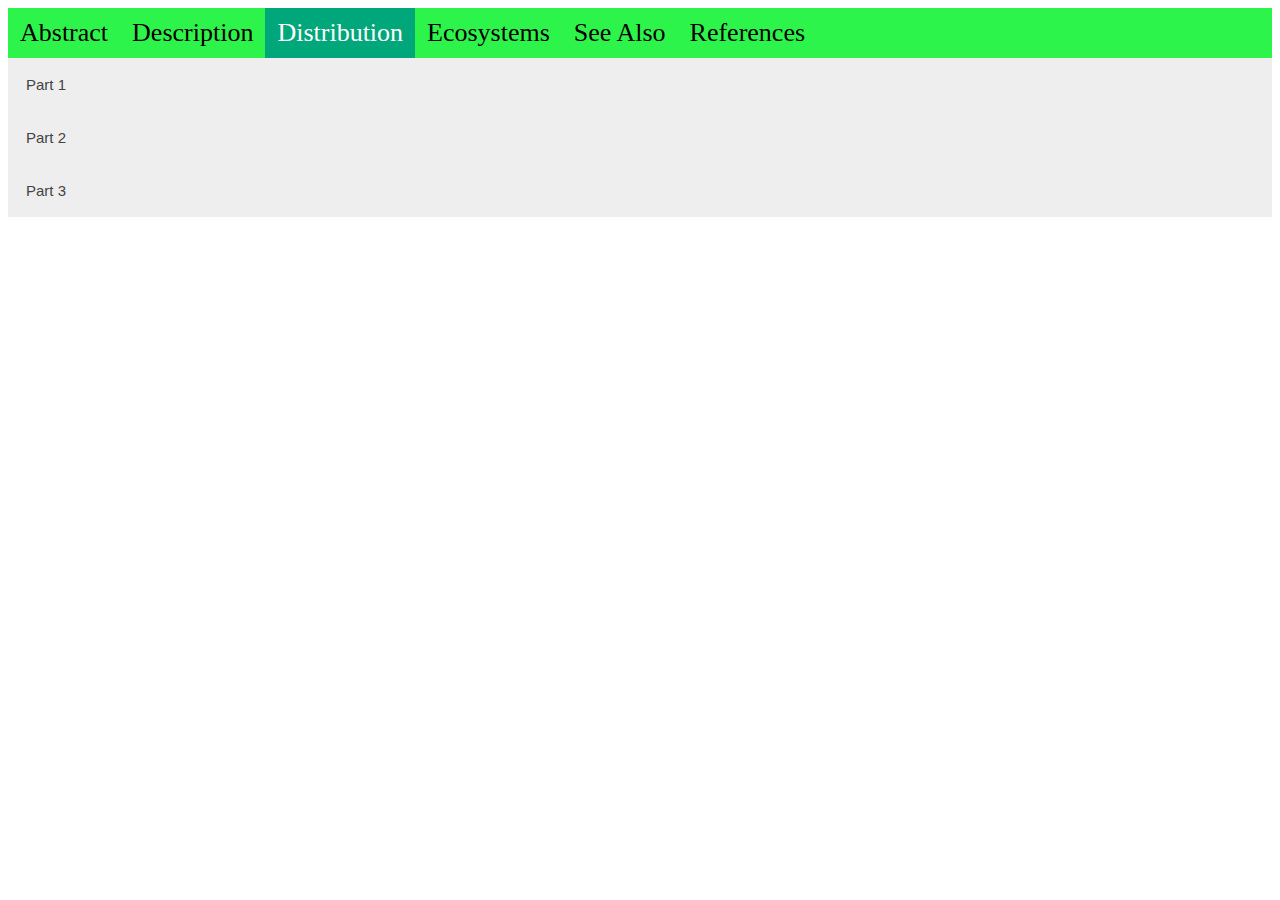
<file: section2.html>
<!DOCTYPE html>
<html>

<head>
    <title>Distribution and habitat</title>

    <link rel="stylesheet" href="css/main.css">
    <link rel="stylesheet" href="https://cdnjs.cloudflare.com/ajax/libs/font-awesome/4.7.0/css/font-awesome.min.css">
    <meta name="viewport" content="width=device-width, initial-scale=1">
    <style>
        .accordion {
          background-color: #eee;
          color: #444;
          cursor: pointer;
          padding: 18px;
          width: 100%;
          border: none;
          text-align: left;
          outline: none;
          font-size: 15px;
          transition: 0.4s;
        }
        
        .active, .accordion:hover {
          background-color: #ccc; 
        }
        
        .panel {
          padding: 0 18px;
          display: none;
          background-color: white;
          overflow: hidden;
        }
    </style>
</head>

<body>

    <div class="topnav" id="myTopnav">
        <a href="index.html">Abstract</a>
        <a href="section1.html">Description</a>
        <a class="active" href="section2.html">Distribution</a>
        <a href="section3.html">Ecosystems</a>
        <a href="see_also.html">See Also</a>
        <a href="references.html">References</a>
        <!-- "Hamburger menu" / "Bar icon" to toggle the navigation links -->
        <a href="javascript:void(0);" class="icon">
            <i class="fa fa-bars"></i>
        </a>
    </div>

<!-- Page content -->
<button class="accordion">Part 1</button>
    <div class="panel">
        <p>Sea turtles can be found in all oceans except for the polar regions. The flatback sea turtle is found solely on the northern coast of Australia. The Kemp's ridley sea turtle is found solely in the Gulf of Mexico and along the East Coast of the United States.</p>
    </div>

<button class="accordion">Part 2</button>
    <div class="panel">
        <p>Sea turtles are generally found in the waters over continental shelves. During the first three to five years of life, sea turtles spend most of their time in the pelagic zone floating in seaweed mats. Green sea turtles in particular are often found in Sargassum mats, in which they find food, shelter and water. Once the sea turtle has reached adulthood it moves closer to the shore. Females will come ashore to lay their eggs on sandy beaches during the nesting season.</p>
    </div>

<button class="accordion">Part 3</button>
    <div class="panel">
    <p>Sea turtles migrate to reach their spawning beaches, which are limited in numbers. Living in the ocean therefore means they usually migrate over large distances. All sea turtles have large body sizes, which is helpful for moving large distances. Large body sizes also offer good protection against the large predators (notably sharks) found in the ocean.</p>
    </div>
<script>
    var acc = document.getElementsByClassName("accordion");
    var i;
    
    for (i = 0; i < acc.length; i++) {
      acc[i].addEventListener("click", function() {
        this.classList.toggle("active");
        var panel = this.nextElementSibling;
        if (panel.style.display === "block") {
          panel.style.display = "none";
        } else {
          panel.style.display = "block";
       }
  });
    }
 </script>
</body>
</html>
</file>
<file: css/main.css>
/* Add a black background color to the top navigation */
.topnav {
  background-color: rgb(45, 244, 75);
  overflow: hidden;
}

/* Style the links inside the navigation bar */
.topnav a {
  float: left;
  display: block;
  color: #060000;
  text-align: center;
  padding: 10px 12px;
  text-decoration: none;
  font-size: 26px;
}

/* Change the color of links on hover */
.topnav a:hover {
  background-color: rgb(239, 251, 2);
  color: black;
}

/* Add an active class to highlight the current page */
.topnav a.active {
  background-color: #00a77a;
  color: white;
}

/* Hide the icon that should open and close the topnav on small screens */
.topnav .icon {
  display: none;
}

/* Style for page content */
.content {
  padding: 10px;
  font-size: 15px;
}

/* When the screen is less than 800 pixels wide, */
@media screen and (max-width: 800px) {
  /* Hide all links, except for the selected tab */
  .topnav a:not(.active) {
    display: none;
  }
  /* Show the icon that should open and close the topnav*/
  .topnav a.icon {
    float: right;
    display: block;
  }
}

/* When the screen is less than 800 pixels wide, if the user clicks on the icon, */
/* the "responsive" class attribute will be added to the topnav by the JavaScript code. */
/* This media query sets the style for the unfolded topnav. */
/* It makes the topnav look good on small screens (display the links vertically instead of horizontally)  */
@media screen and (max-width: 800px) {
  .topnav.responsive {
    position: relative;
  }

  .topnav.responsive a.icon {
    position: absolute;
    right: 0;
    top: 0;
  }

  .topnav.responsive a {
    float: none;
    display: block;
    text-align: left;
  }
}
</file>
